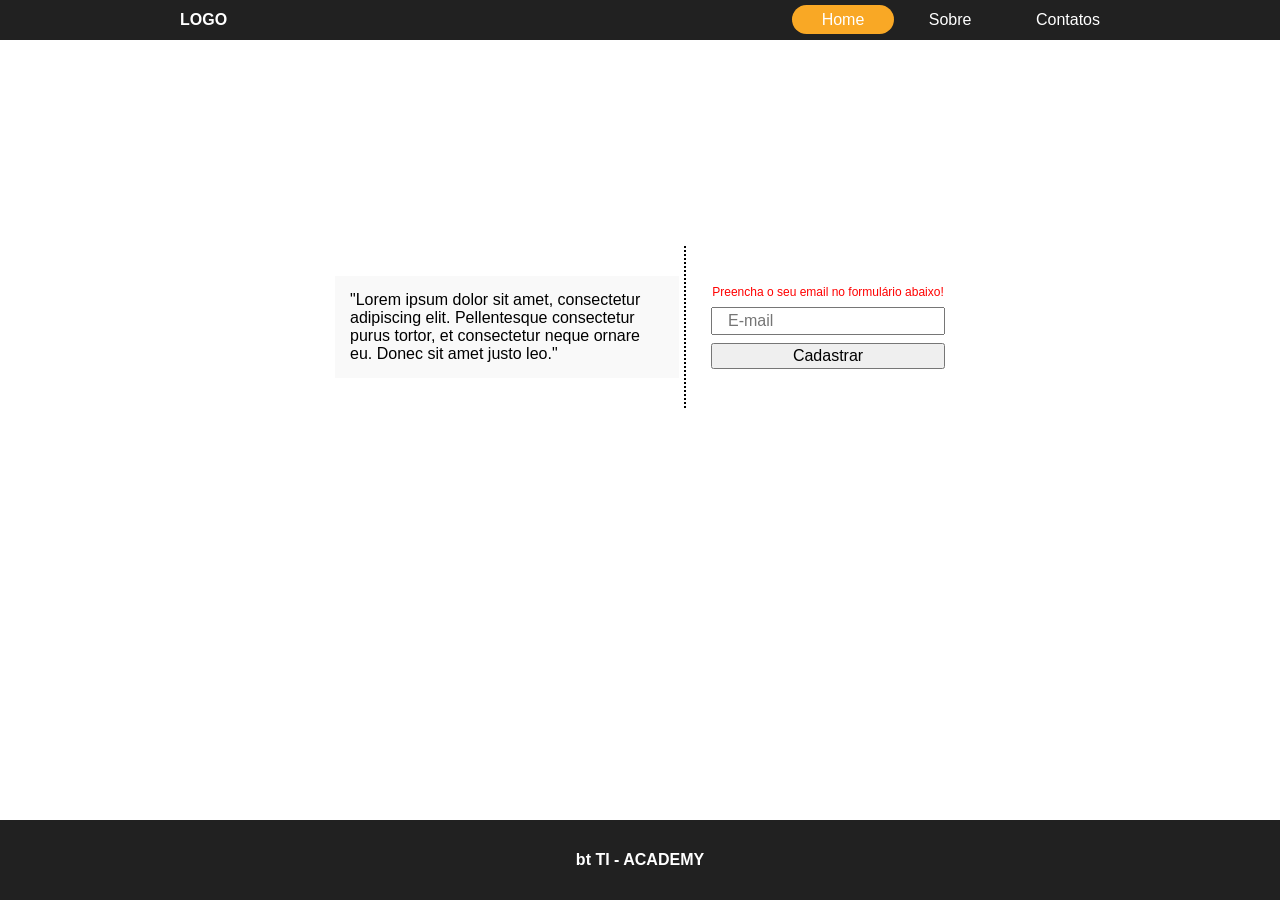
<file: desafio01/index.html>
<!DOCTYPE html>
<html lang="pt-br">
<head>
    <meta charset="UTF-8">
    <meta http-equiv="X-UA-Compatible" content="IE=edge">
    <meta name="viewport" content="width=device-width, initial-scale=1.0">

    <!-- Customized CSS -->
    <link rel="stylesheet" href="style/style.css">

    <!-- Título da Página -->
    <title>Document</title>
</head>

<body>

    <header>
        <div class="topnav">
            <div class="topnav-left">
                <a href="">LOGO</a>
            </div>

            <div class="topnav-right">
                <a href="" class="active">Home</a>
                <a href="">Sobre</a>
                <a href="">Contatos</a>
            </div>
        </div>
    </header>

    <main>
        <div class="main-1">
            <p>
                "Lorem ipsum dolor sit amet, consectetur adipiscing elit. Pellentesque consectetur purus tortor, et consectetur neque ornare eu. Donec sit amet justo leo."
            </p>
        </div>

        <div class="main-2">

            <p>Preencha o seu email no formulário abaixo!</p>

            <form>
                <input 
                type="text" 
                id="e-mail"
                placeholder="E-mail">

                <input type="submit" value="Cadastrar">
            </form>
        </div>
    </main>

    <footer>
        bt TI - ACADEMY
    </footer>
    
</body>

</html>
</file>
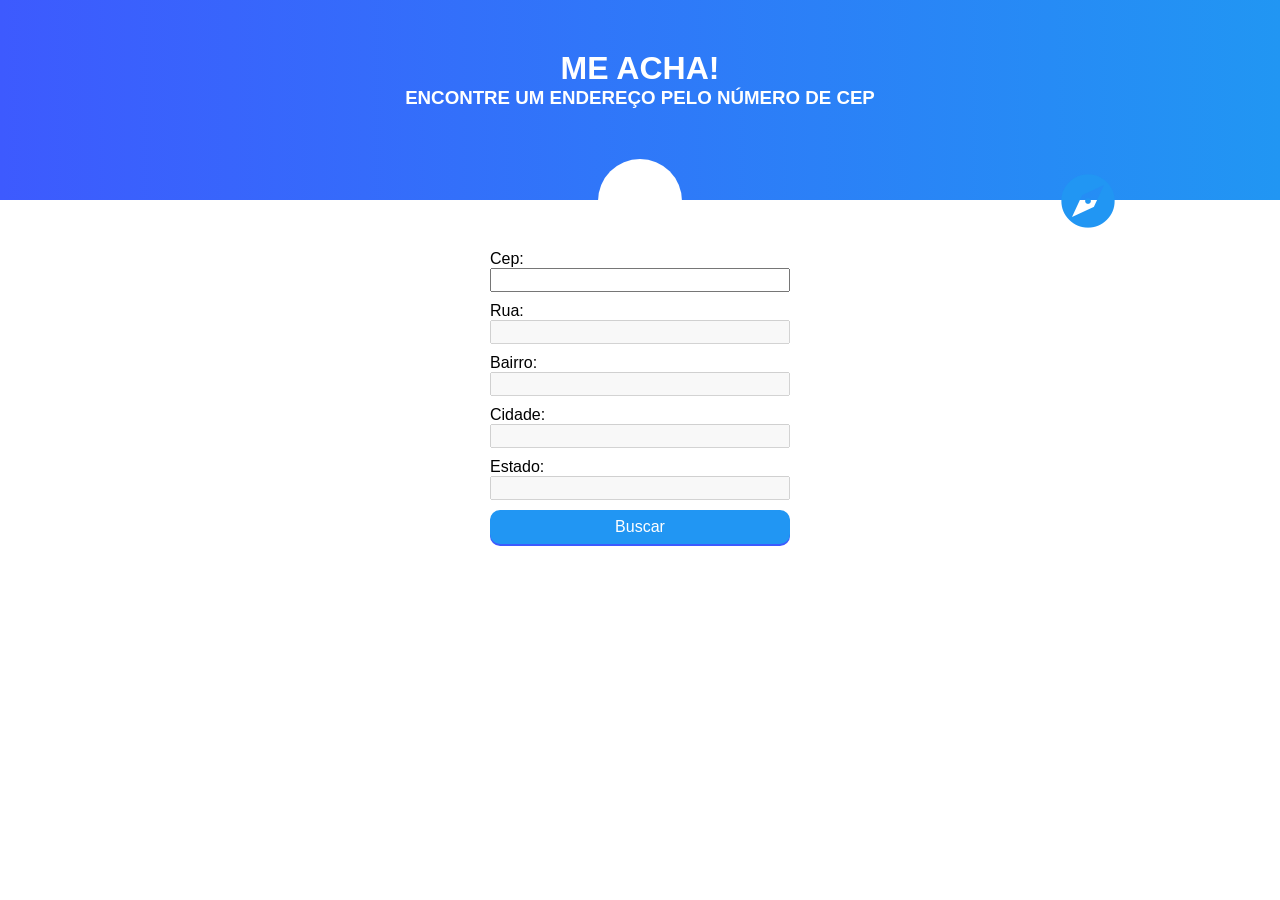
<file: desafio02/index.html>
<!DOCTYPE html>
<html lang="pt-br">
<head>
    <meta charset="UTF-8">
    <meta http-equiv="X-UA-Compatible" content="IE=edge">
    <meta name="viewport" content="width=device-width, initial-scale=1.0">

    <!-- Customized CSS -->
    <link rel="stylesheet" href="style/style.css">

    <!-- Google Icons CSS -->
    <link href="https://fonts.googleapis.com/icon?family=Material+Icons" rel="stylesheet">


    <!-- Título da Página -->
    <title>Document</title>
</head>

<body>

    <header>
    <div>
        <h1>
            ME ACHA!
        </h1>
        <h3>
            ENCONTRE UM ENDEREÇO PELO NÚMERO DE CEP
        </h3>
    </div>
        <span class="material-icons">
            travel_explore
        </span>            
    </header>

    <main>
        <form>
            <label for="cep">Cep:</label>
            <input type="text" class="form-control" id="cep">

            <label for="rua">Rua:</label>
            <input type="text" class="form-control" id="rua" disabled>

            <label for="bairro">Bairro:</label>
            <input type="text" id="bairro" class="form-control" disabled>

            <label for="cidade">Cidade:</label>
            <input type="text" id="cidade" class="form-control" disabled>

            <label for="estado">Estado:</label>
            <input type="text" id="estado" class="form-control" disabled>

            <input type="submit" class="form-control azul" value="Buscar">
        </form>
    </main>
    
</body>

</html>
</file>
<file: desafio01/style/style.css>
* {
    margin: 0;
    padding: 0;
}

body {
    height: 100vh;
    display: flex;
    flex-direction: column;
    font:16px Helvetica, Arial, sans-serif;
}

header {
    min-height: 40px;
    background-color: #212121;
}

main {
    margin: auto;
    width: 50%;
    display: flex;
    justify-content: center;
    align-items: center;
}

footer {
    min-height: 80px;
    margin-top: auto;
    background-color: #212121;
    color: #FFFFFF;
    font-weight: bold;
    display: flex;
    justify-content: center;
    align-items: center;
}

.topnav {
    overflow: hidden;
    margin: 0 150px;
}

.topnav-right > a,
.topnav-left > a {
    color: #FFFFFF;
    text-align: center;
    text-decoration: none;
    line-height: 40px;
    padding: 6px 30px;
}

.topnav-left > a {
    font-weight: bold;
}

.topnav-left {
    float: left;    
}

.topnav-right {
    float: right;
}

.topnav-right > a:hover {
    background-color: red;
}

.topnav-right > a.active,
.topnav-right > a.active:hover {
    background-color: #F9A825;
    border-radius: 20px;
}

.main-1,
.main-2 {
    margin: 0 10px;
    padding: 30px 5px;
}

.main-1 {
    border-right: 2px dotted #000000;
}

.main-1 p {
    background-color: rgba(128, 128, 128, 0.05);
    padding: 15px;
}

input[type=text] {
    box-sizing: border-box;
    padding: 3px 15px;
    margin: 8px 0;
    font-size: 16px;
}

input[type=submit] {
    box-sizing: border-box;
    padding: 2px 15px;
    width: 100%;
    font-size: 16px;
}

.main-2 > p {
    font-size: 0.75em;
    color: red;
    text-align: center;
}
</file>
<file: desafio02/style/style.css>
* {
    margin: 0;
    padding: 0;
}

body {
    height: 100vh;
    display: flex;
    flex-direction: column;
    font:16px Verdana, Tahoma, sans-serif;
}

header {
    min-height: 200px;
    background-image: linear-gradient(to right, #3D5AFE, #2196F3);
    text-align: center;
}

header > span {
    position: relative;
    top: 50%;
    height: 64px;
    width: 64px;
    background-color: #FFF;
    border-radius: 100%;
    padding: 10px;
}

header > div {
    position: relative;
    top: 25%;
    color: #FFF;
}

main {
    margin: auto;
    width: 50%;
    display: flex;
    justify-content: center;
    align-items: flex-start;
}

.material-icons {
    font-family: 'Material Icons';
    font-size: 64px !important;  /* Preferred icon size */
    color: #2196F3;

    /* Support for all WebKit browsers. */
    -webkit-font-smoothing: antialiased;
    /* Support for Safari and Chrome. */
    text-rendering: optimizeLegibility;
  
    /* Support for Firefox. */
    -moz-osx-font-smoothing: grayscale;
  
    /* Support for IE. */
    font-feature-settings: 'liga';
  }

main {
    margin-top: 50px;
}

.form-control {
    display: block;
    width: 300px;
    margin-bottom: 10px;
    font-size: 1rem;
    line-height: 1.25rem;
    box-sizing: border-box;
    color: #FFF;
}

.azul {
    background-color: #2196F3;
    border-radius: 10px;
    border: 2px solid #2196F3;
    box-shadow: 0 2px #3D5AFE;
    padding: 5px 0;
}

input[type="text"] {
    color: #000;
}
</file>
